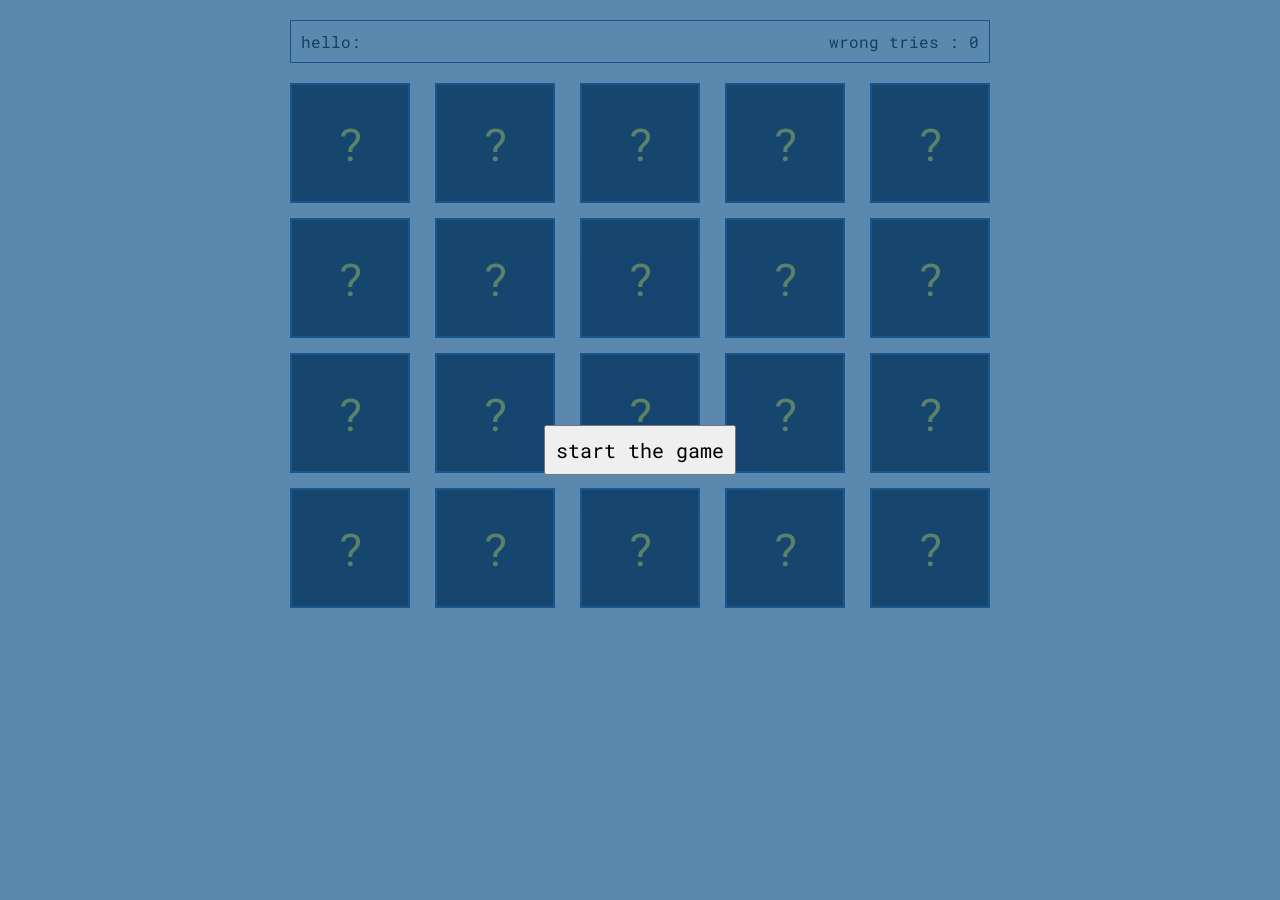
<file: index.html>
<!DOCTYPE html>
<html lang="en">
  <head>
    <meta charset="UTF-8" />
    <meta name="viewport" content="width=device-width, initial-scale=1.0" />
    <title>Document</title>
    <link rel="stylesheet" href="block-game.css" />
    <link rel="preconnect" href="https://fonts.googleapis.com" />
    <link rel="preconnect" href="https://fonts.gstatic.com" crossorigin />
    <link
      href="https://fonts.googleapis.com/css2?family=Playwrite+AR:wght@100..400&family=Roboto+Mono:ital,wght@0,100..700;1,100..700&family=Ubuntu:ital,wght@0,300;0,400;0,500;0,700;1,300;1,400;1,500;1,7[...]"
      rel="stylesheet"
    />
  </head>
  <body>
    <div class="start">
      <button class="btn">start the game</button>
    </div>
    <div class="info">
      <div>hello: <span class="name"></span></div>
      <div>wrong tries : <span class="try"></span></div>
    </div>
    <div class="all">
      <!-- gooood -->
      <div data-car="one">
        <div class="face front"></div>
        <div class="face back">
          <img src="./imgs/benjamin-child-7Cdw956mZ4w-unsplash.jpg" alt="" />
        </div>
      </div>
      <!-- gooood -->
      <!-- gooood -->
      <div data-car="one">
        <div class="face front"></div>
        <div class="face back">
          <img src="./imgs/benjamin-child-7Cdw956mZ4w-unsplash.jpg" alt="" />
        </div>
      </div>
      <!-- gooood -->
      <!-- gooood -->
      <div data-car="two">
        <div class="face front"></div>
        <div class="face back">
          <img src="./imgs/eric-michael-C4FV77ovIBM-unsplash.jpg" alt="" />
        </div>
      </div>
      <!-- gooood -->
      <div data-car="two">
        <div class="face front"></div>
        <div class="face back">
          <img src="./imgs/eric-michael-C4FV77ovIBM-unsplash.jpg" alt="" />
        </div>
      </div>
      <!-- gooood -->
      <div data-car="three">
        <div class="face front"></div>
        <div class="face back">
          <img src="./imgs/marek-pospisil-oUBjd22gF6w-unsplash.jpg" alt="" />
        </div>
      </div>
      <!-- gooood -->
      <!-- gooood -->
      <div data-car="three">
        <div class="face front"></div>
        <div class="face back">
          <img src="./imgs/marek-pospisil-oUBjd22gF6w-unsplash.jpg" alt="" />
        </div>
      </div>
      <!-- gooood -->
      <!-- gooood -->
      <div data-car="four">
        <div class="face front"></div>
        <div class="face back">
          <img src="./imgs/marek-pospisil-vlSjEm1BQCk-unsplash.jpg" alt="" />
        </div>
      </div>
      <!-- gooood -->
      <!-- gooood -->
      <div data-car="four">
        <div class="face front"></div>
        <div class="face back">
          <img src="./imgs/marek-pospisil-vlSjEm1BQCk-unsplash.jpg" alt="" />
        </div>
      </div>
      <!-- gooood -->
      <!-- gooood -->
      <div data-car="five">
        <div class="face front"></div>
        <div class="face back">
          <img src="./imgs/matthew-szlichta-utIhBw00Jxs-unsplash.jpg" alt="" />
        </div>
      </div>
      <!-- gooood -->
      <!-- gooood -->
      <div data-car="five">
        <div class="face front"></div>
        <div class="face back">
          <img src="./imgs/matthew-szlichta-utIhBw00Jxs-unsplash.jpg" alt="" />
        </div>
      </div>
      <!-- gooood -->
      <!-- gooood -->
      <div data-car="six">
        <div class="face front"></div>
        <div class="face back">
          <img src="./imgs/peter-broomfield-m3m-lnR90uM-unsplash.jpg" alt="" />
        </div>
      </div>
      <!-- gooood -->
      <!-- gooood -->
      <div data-car="six">
        <div class="face front"></div>
        <div class="face back">
          <img src="./imgs/peter-broomfield-m3m-lnR90uM-unsplash.jpg" alt="" />
        </div>
      </div>
      <!-- gooood -->
      <!-- gooood -->
      <div data-car="seven">
        <div class="face front"></div>
        <div class="face back">
          <img src="./imgs/philippe-toupet-bMgsIepVv_Q-unsplash.jpg" alt="" />
        </div>
      </div>
      <!-- gooood -->
      <!-- gooood -->
      <div data-car="seven">
        <div class="face front"></div>
        <div class="face back">
          <img src="./imgs/philippe-toupet-bMgsIepVv_Q-unsplash.jpg" alt="" />
        </div>
      </div>
      <!-- gooood -->
      <!-- gooood -->
      <div data-car="eight">
        <div class="face front"></div>
        <div class="face back">
          <img src="./imgs/robin-vet-q6LFMQ6wVZ0-unsplash.jpg" alt="" />
        </div>
      </div>
      <!-- gooood -->
      <!-- gooood -->
      <div data-car="eight">
        <div class="face front"></div>
        <div class="face back">
          <img src="./imgs/robin-vet-q6LFMQ6wVZ0-unsplash.jpg" alt="" />
        </div>
      </div>
      <!-- gooood -->
      <!-- gooood -->
      <div data-car="nine">
        <div class="face front"></div>
        <div class="face back">
          <img src="./imgs/tim-trad-HPWmp_52caE-unsplash.jpg" alt="" />
        </div>
      </div>
      <!-- gooood -->
      <!-- gooood -->
      <div data-car="nine">
        <div class="face front"></div>
        <div class="face back">
          <img src="./imgs/tim-trad-HPWmp_52caE-unsplash.jpg" alt="" />
        </div>
      </div>
      <!-- gooood -->
      <!-- gooood -->
      <div data-car="ten">
        <div class="face front"></div>
        <div class="face back">
          <img src="./imgs/viktor-theo-PNNOi6VDu1g-unsplash.jpg" alt="" />
        </div>
      </div>
      <!-- gooood -->
      <!-- gooood -->
      <div data-car="ten">
        <div class="face front"></div>
        <div class="face back">
          <img src="./imgs/viktor-theo-PNNOi6VDu1g-unsplash.jpg" alt="" />
        </div>
      </div>
      <!-- gooood -->
    </div>
    <script src="block-game.js"></script>
  </body>
</html>
</file>
<file: block-game.css>
* {
    box-sizing: border-box;
    font-family: "Roboto Mono", monospace;
    margin: 0;
    padding: 0;
}

body {
    position: relative;
}

.start {
    position: fixed;
    z-index: 100;
    width: 100%;
    height: 100%;
    left: 0;
    top: 0;
    background-color: #19588fb5;
}


.btn {
    position: absolute;
    left: 50%;
    top: 50%;
    transform: translate(-50%, -50%);
    cursor: pointer;
    padding: 10px;
    font-size: 20px;


}

.info {
    width: 700px;
    margin: 20px auto;
    margin-left: auto;
    margin-right: auto;
    border: 1px solid #19588f;
    display: flex;
    align-items: center;
    justify-content: space-between;
    padding: 10px;
}

.all {
    width: 700px;
    display: flex;
    flex-wrap: wrap;
    margin: 20px auto;
    margin-bottom: 0;
    justify-content: space-between;
}

.all>div {
    width: 120px;
    /* margin-left: 15px; */
    transform-style: preserve-3d;
    margin-bottom: 15px;
    height: 120px;
    transition: 0.3s;
    cursor: pointer;
    transform-style: preserve-3d;
    transition: transform 0.3s;
    /* transform-origin: bottom right; */
}

img {
    width: 120px;
    height: 120px;

}

.all .face {
    backface-visibility: hidden;
    position: absolute;

}



.all .front {
    content: "?";
    display: flex;
    justify-content: center;
    align-items: center;
    width: 100%;
    height: 100%;
    background-color: #101820;
    border: 2px solid #19588f;
    color: #FEE715;
}

.all .front::before {
    content: "?";
    font-size: 45px;
}

.all .back {
    transform: rotateY(180deg);
}

/* .all>div:hover {
    transform: rotateY(-180deg);
} */

.no-clicking {
    pointer-events: none;
}
</file>
